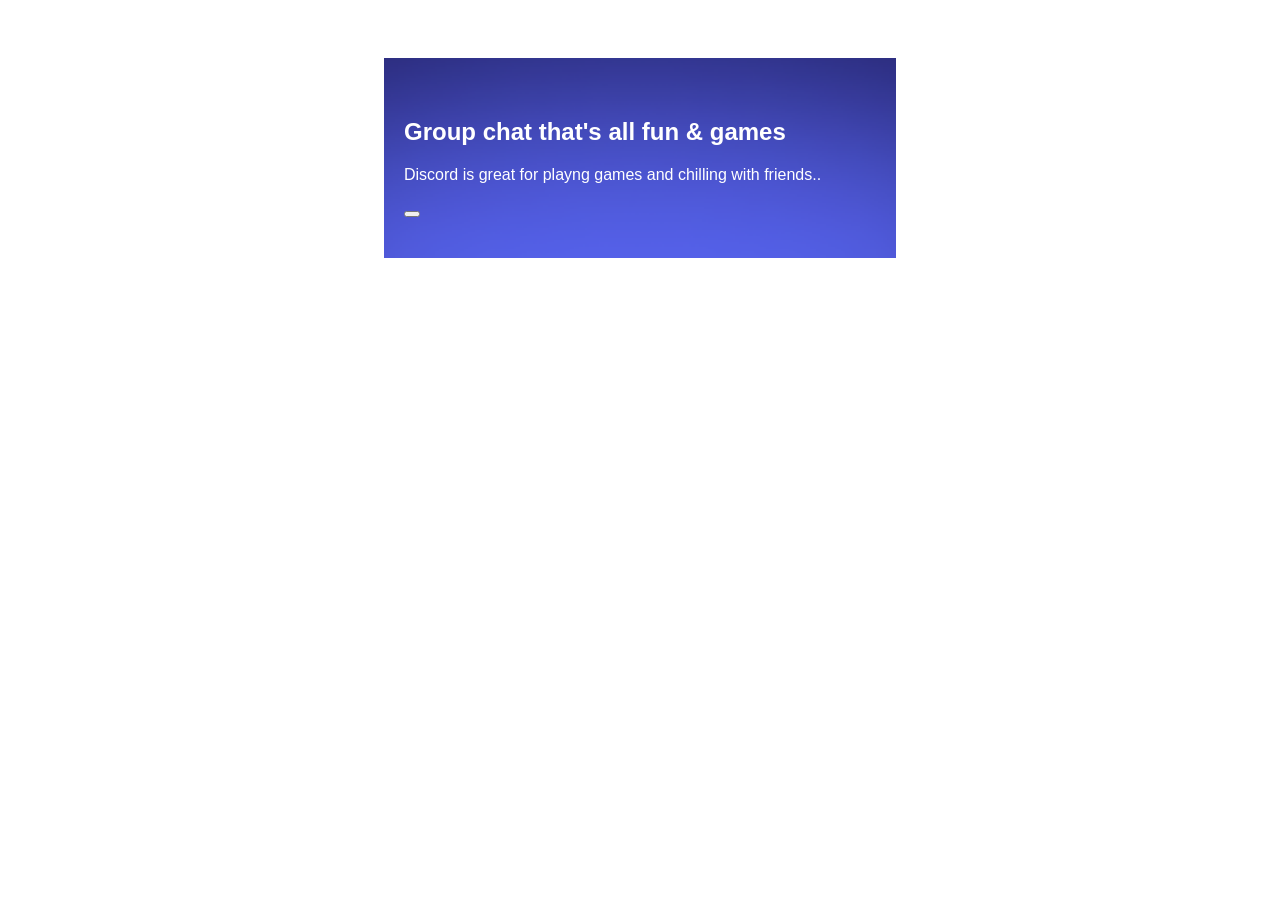
<file: index.html>
<!DOCTYPE html>
<html lang="en">
<head>
    <meta charset="UTF-8">
    <meta name="viewport" content="width=device-width, initial-scale=1.0">
    <title>Discord-Mobile</title>
    <link rel="stylesheet" href="css/style.css">
</head>
<body>
    <div class="app-container">
        <main>
            <section class="hero">
                <h1>Group chat that's all fun & games
                </h1> 
                    <p>Discord is great for playng games and chilling with friends..
                    </p>
        <button>    
                <i class="bi bi-cloud-download">
                </i>

        </button>
        </section>
        </main>
    </div>
</body>
</html>
</file>
<file: css/style.css>
@import url('https://fonts.googleapis.com/css2?family=DM+Sans:ital,opsz,wght@0,9..40,100..1000;1,9..40,100..1000&family=Sigmar&display=swap');
body{
    font-family: sans-serif;
    display: flex;
    justify-content: center;
    padding-top: 50px;
}
.app-container{
    width: 512px;
    background-color: white;
}
.hero{
    background-color: #404eed;
    background-image: url(/img/background.png);
    background-size: cover;
    color: white;
    padding: 40px 20px;
}
</file>
